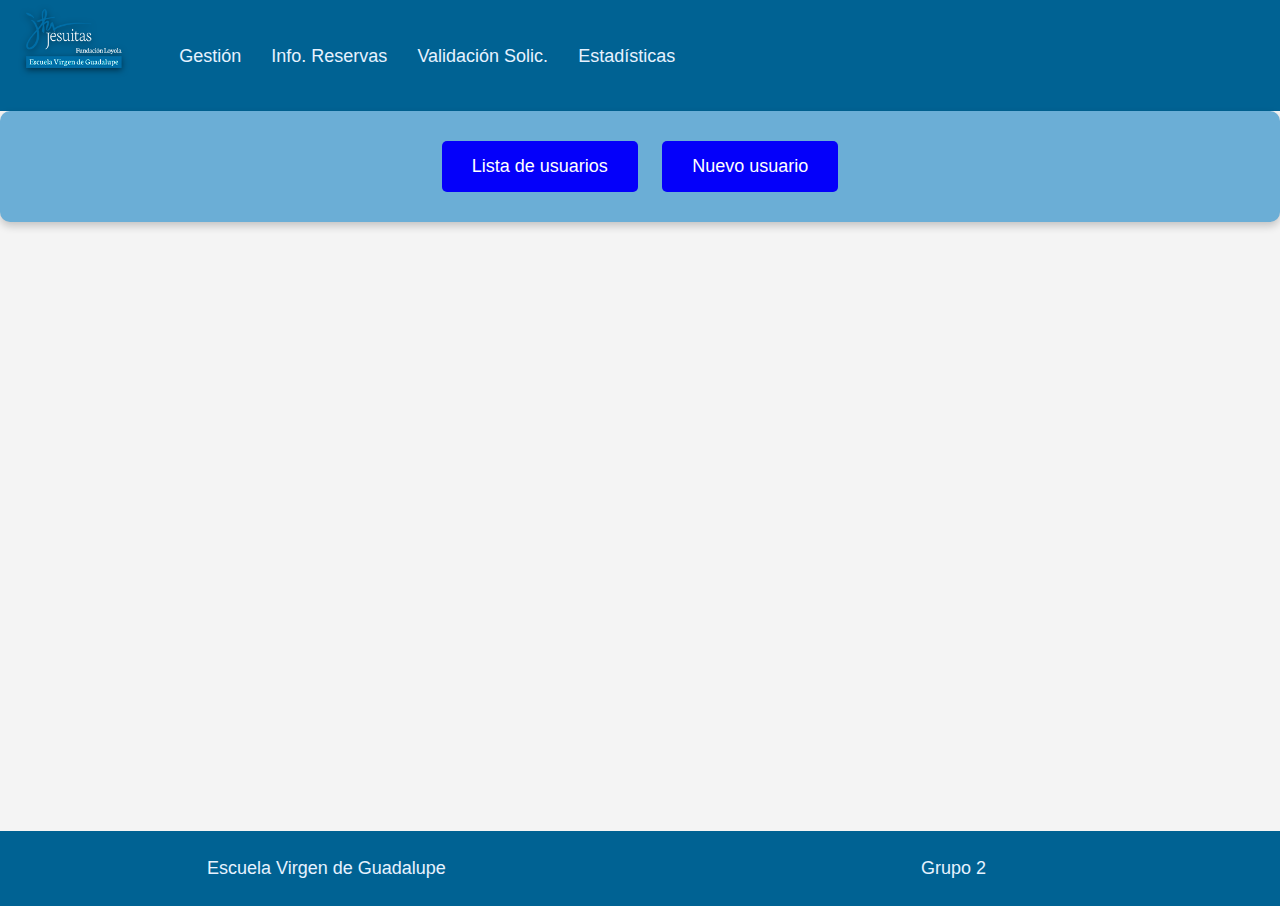
<file: index.html>
<!DOCTYPE html>
<html>
<head>
    <title>Usuarios de Administración</title>
    <meta charset="utf-8">
    <meta name="author" content="Grupo 2">
    <link rel="stylesheet" href="css/Pablo.css">
</head>
<body>
    <header>
        <a href="https://fundacionloyola.com/vguadalupe/" target="_blank"><img src="img/logoEVG.png" alt=""></a>
        <nav>
            <a href="">Gestión</a>
            <a href="">Info. Reservas</a>
            <a href="">Validación Solic.</a>
            <a href="">Estadísticas</a>
        </nav>
    </header>
    <main>
        <div class="button-container">
            <button class="listado"><a href="listaUsuarios.php">Lista de usuarios</a></button>
            <button class="nuevo"><a href="nuevosUsuarios.html">Nuevo usuario</a></button>
       </div>
    </main>
    <!-- Footer -->
    <footer>
        <p>
            Escuela Virgen de Guadalupe
        </p>
        <p>
            Grupo 2
        </p>
    </footer>
</body>
</html>
</file>
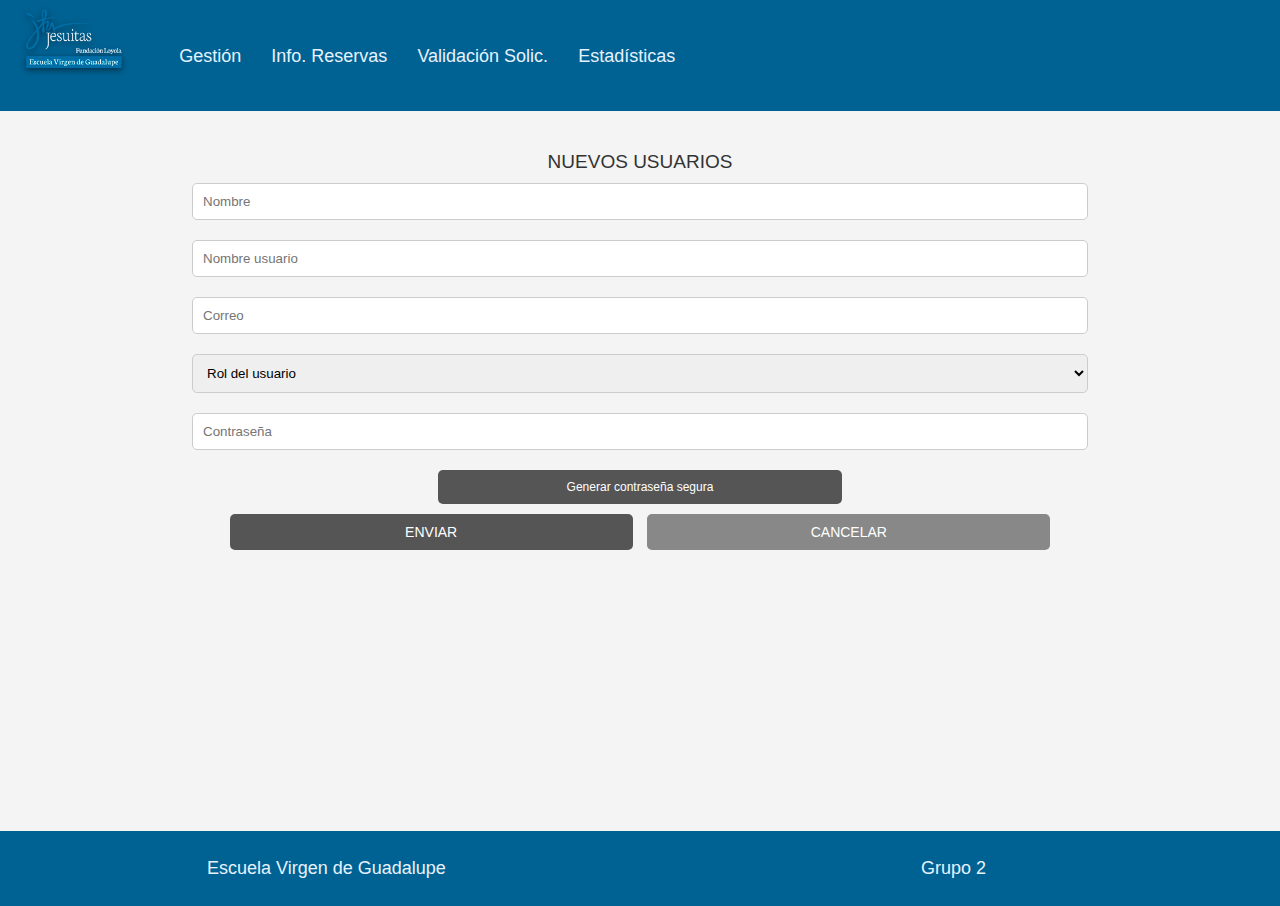
<file: nuevosUsuarios.html>
<!DOCTYPE html>
<html>
    <head>
        <meta charset="UTF-8">
        <meta name="viewport" content="width=device-width, initial-scale=1.0">
        <title>Nuevos Usuarios</title>
        <link rel="stylesheet" href="css/Pablo.css">
    </head>
    <body>
        <header>
            <a href="https://fundacionloyola.com/vguadalupe/" target="_blank"><img src="img/logoEVG.png" alt=""></a>
            <nav>
                <a href="">Gestión</a>
                <a href="">Info. Reservas</a>
                <a href="">Validación Solic.</a>
                <a href="">Estadísticas</a>
            </nav>
        </header>
        <main>
            <div class="formularioPablo">
                <h2>NUEVOS USUARIOS</h2>
                <form method="post" action="php/altaUsuario.php">
                    <input type="text" name="nombre" placeholder="Nombre" required>
                    <input type="text" name="usuario" placeholder="Nombre usuario" required>
                    <input type="email" name="correo" placeholder="Correo" required>
                    <select name="tipo" name="tipo" required>
                        <option name="" placeholder selected disabled>Rol del usuario</option>
                        <option name="admin" value="admin">Admin</option>
                        <option name="secret" value="secret">Secretaría</option>
                    </select>
                    <div id="contraseñaPablo">
                        <input type="password" name="contrasenia" placeholder="Contraseña" required>
                        <div class="password-generatorPablo">Generar contraseña segura</div>
                    </div>
                    <input type="submit" class="enviarPablo" value="ENVIAR">
                    <input type="reset" class="cancelarPablo" value="CANCELAR">
                </form>
            </div>
        </main>
        <footer>
            <p>
                Escuela Virgen de Guadalupe
            </p>
            <p>
                Grupo 2
            </p>
        </footer>
        
    
    </body>
</html>
</file>
<file: css/Pablo.css>
/* Estilos generales */
body {
    font-family: Arial, sans-serif;
    background-color: #f4f4f4;
}
:root {
    --color-primario: #0693e3;
    --color-secundario: #e6f2ff;
    --color-terciario: #006293;
    --color-alternativo: #c8e3ff;
    --color-boton-aceptar: #2cb2ff;
}

* {
    margin: 0;
    padding: 0;
    font-family: Arial, Helvetica, sans-serif;
}

header {
    background-color: var(--color-terciario);
    padding: 1vh 2vw;
    display: flow-root;
}

main {
    min-height: 80vh;
}

footer {
    background-color: var(--color-terciario);
    padding: 3vh 1vw;
    display: flow-root;
}

/* ------------- header ------------- */

header > a > img {
    filter: drop-shadow(0 2px 3px rgba(0, 0, 0, 0.5));
    width: 8vw;
    float: left;
}

header > nav {
    float: left;
    margin: 4vh 3vw 4vh 3vw;
    width: 79vw;
}

header > nav > a {
    margin: 0 1vw;
    color: var(--color-secundario);
    font-size: large;
    text-decoration: none;
    padding: 1.5vh 0;
}

header a:hover {
    transform: scale(1.05);
    transition: 0.06s;
    color: var(--color-alternativo);
}

/* ------------- footer ------------- */

footer > p {
    color: var(--color-secundario);
    font-size: large;
    text-align: center;
    float: left;
    width: 50%;
}


/* ------------ Mi página --------------- */
/* ----------- Título de la página --------------- */
h1 {
    font-size: 28px;
    margin-bottom: 20px;
    padding-left:25px;
    padding-top:10px;
    font-family: 'Gill Sans', 'Gill Sans MT', Calibri, 'Trebuchet MS', sans-serif;
}

/* -------------- Bienvenida --------------- */
.mensajePablo {
    font-size: 20px;
    margin-bottom: 20px;
    width:150px;
    padding-left:25px;
}

/* ---------- Botón de añadir usuario --------------- */
.botonUsuarioPablo {
    background-color: #e0e0e0;
    border: none;
    padding: 10px 20px;
    font-size: 18px;
    border-radius: 5px;
    cursor: pointer;
    margin-bottom: 20px;
    margin-left:25px;
}

button > a{
    color:black;
    text-decoration: none;
}

.botonUsuarioPablo:hover {
    background-color: #d0d0d0;
}
/* -------------- Index.html--------------------- */
.button-container {
    text-align: center;
    background-color: #6baed6; 
    padding: 20px;
    border-radius: 10px;
    box-shadow: 0 4px 8px rgba(0, 0, 0, 0.2);
}

.button-container button {
    display: inline-block;
    margin: 10px;
    padding: 15px 30px;
    font-size: 18px;
    color: white;
    background-color: #0400fa;
    border: none;
    border-radius: 5px;
    cursor: pointer;
    transition: transform 0.2s ease, background-color 0.3s ease;
}

.button-container button:hover {
    background-color: #0004ff;
    transform: scale(1.05);
}

.button-container button a {
    color: white;
    text-decoration: none;
}

/* -------------- Lista de usuarios --------------------- */
.listaPablo {
    list-style: none;
    padding: 0;
}

.itemsPablo {
    display: flex;
    align-items: center;
    justify-content: space-between;
    padding: 10px;
    border-radius: 5px;
    background-color: #f9f9f9;
    margin-bottom: 10px;
    margin-left: 20px;
    margin-right: 20px;
}

.itemsPablo:nth-child(odd) {
    background-color: #eeeeee;
}

/* --------------- Icono de usuario ----------------------- */
.usuarioPablo {
    width: 30px;
    height: 30px;
    background-image: url('/img/avatar.png'); 
    background-size: cover;
    margin-right: 10px;
}


/* ----------- Nombre de usuario ---------------- */
.nombrePablo {
    flex-grow: 1;
    font-size: 18px;
}

/* --------------- Botones de acciones (correo y eliminar) ----------------------- */
.botonesPablo {
    display: flex;
    gap: 10px;
}

.botonesPablo .emailPablo,
.botonesPablo .borrarPablo{
    width: 30px;
    height: 30px;
    background-size: cover;
    cursor: pointer;
}

.emailPablo {
    background-image: url('/img/correo-electronico.png'); /* Ruta de la imagen del icono de correo */
}

.borrarPablo{
    background-image: url('/img/papelera-de-reciclaje.png'); /* Ruta de la imagen del icono de eliminar */
}

/* ------------- form ---------------- */
.formularioPablo {
    width:70%;
    padding: 20px;
    text-align: center;
    margin:0 auto;
    padding-top:40px;
}

/* Form Title */
.formularioPablo h2 {
    margin-top: 0;
    font-weight: normal;
    color: #333;
    font-size: 19px;
}

/* Input fields */
.formularioPablo input[type="text"],
.formularioPablo input[type="email"],
.formularioPablo input[type="password"],
.formularioPablo select {
    width: 100%;
    padding: 10px;
    margin: 10px 0;
    border: 1px solid #ccc;
    border-radius: 5px;
    box-sizing: border-box;
}

/* Password Generator Button */
.password-generatorPablo {
    display: inline-block;
    background-color: #555;
    color: #fff;
    padding: 10px;
    margin-top: 10px;
    border-radius: 5px;
    cursor: pointer;
    text-align: center;
    font-size: 12px;
    width: 45%;
    box-sizing: border-box;
}

/* Enviar y Cancelar */
.formularioPablo input[type="submit"],
.formularioPablo input[type="reset"]{
    width: 45%;
    padding: 10px;
    margin: 10px 5px;
    border: none;
    border-radius: 5px;
    cursor: pointer;
    font-size: 14px;
    color: #fff;
}
#contraseñaPablo{
    text-align: center;
}
.enviarPablo {
    background-color: #555;
}

.cancelarPablo {
    background-color: #888;
}

 /* ------------- Medias Queris -------------*/
 /* ---- medidas moviles header y footer ---- */

 @media (max-width: 768px) {
    
    header > a {
        display: block;
        text-align: center;
    }
    
    header > a > img {
        float: none;
        width: 20vw;
        min-width: 130px;
    }

    header > nav {
        float: none;
        width: fit-content;
        margin: 3vh auto 0 auto;
    }

    header > nav > a {
        display: block;
        text-align: center;
    }

}
 @media (max-width:800px){
    /* ----- medidas tablet ------- */
    /* ---- pagina del index ----- */
    .paginaPablo{
        width: 55%;
        margin: 0 auto;
        background-color: #ffffff;
        padding: 20px;
        border-radius: 8px;
        box-shadow: 0 4px 8px rgba(0, 0, 0, 0.1);
    }
    .usuarioPablo {
        width: 30px;
        height: 30px;
        background-image: url('/img/avatar.png');
        background-size: cover;
        margin-right: 10px;
    }

    .botonesPablo .emailPablo,
    .botonesPablo .borrarPablo{
        width: 30px;
        height: 30px;
        background-size: cover;
        cursor: pointer;
    }

    .botonUsuarioPablo {
        background-color: #e0e0e0;
        border: none;
        padding: 10px 20px;
        font-size: 17px;
        border-radius: 5px;
        cursor: pointer;
        margin-bottom: 20px;
    }

    /* ----- pagina de nuevos usuarios ------ */
    .formularioPablo{
        width:60%;
    }

    .formularioPablo h2{
        font-size:20px;
    }
}
</file>
